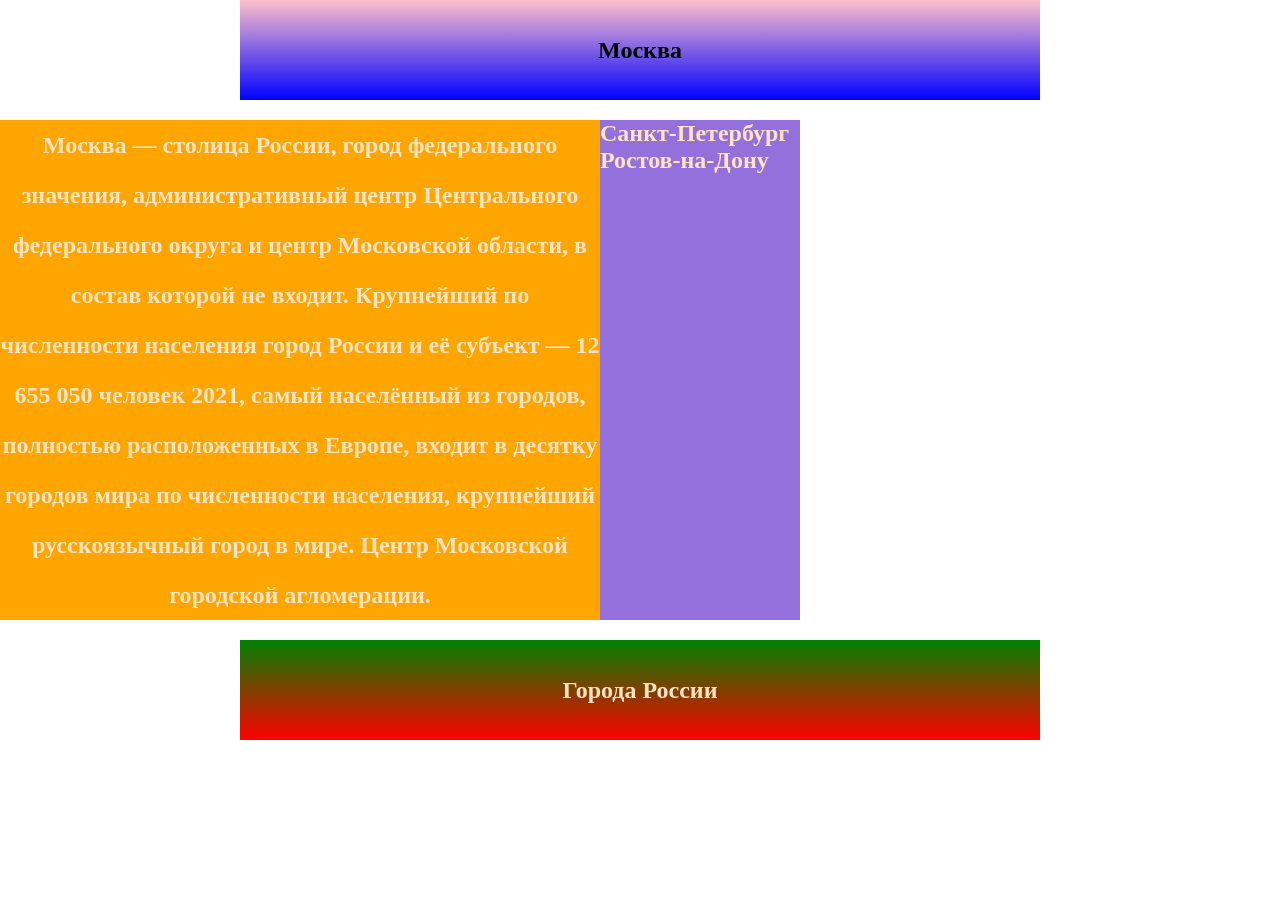
<file: 1Klient-inet-technology/index.html>
﻿<!doctype html>

<html lang="en">
<head>
  <meta charset="utf-8">
  <title>Главная страница</title>
  <link rel="stylesheet" href="style.css">
</head>
<body>
    <div class="header">
        <h1 class="head-title">Москва</h1>
    </div>
    <div class="main">
        <div class="maincontent">
            <div class="flex-inline">
                <h1 class="centr">Москва — столица России, город федерального значения, административный центр Центрального федерального округа и центр Московской области, в состав которой не входит. Крупнейший по численности населения город России и её субъект — 12 655 050 человек 2021, самый населённый из городов, полностью расположенных в Европе, входит в десятку городов мира по численности населения, крупнейший русскоязычный город в мире. Центр Московской городской агломерации.</h1>
            </div>
        </div>
        <div class="sidebar">
            <h2> <a href="contact.html">Санкт-Петербург</a></h2>
            <h2> <a href="info.html">Ростов-на-Дону</a></h2>
        </div>
    </div>
    <div class="footer">
         <h1 class="foot-title">Города России</h1>

    </div>
</body>
</html>
</file>
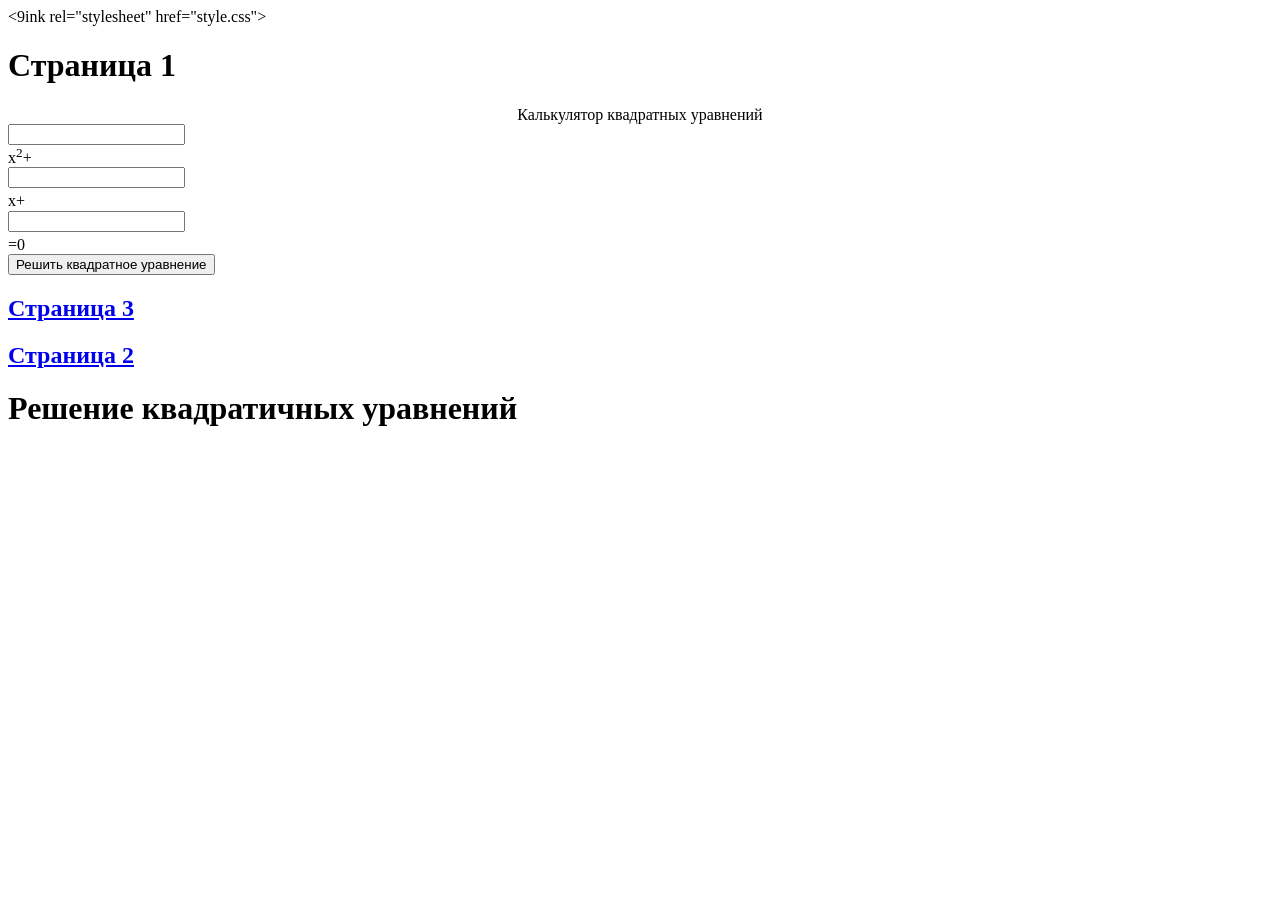
<file: 2Klient-inet-technology/index.html>
<!doctype html>

<html lang="en">
<head>
  <meta charset="utf-8">
  <title>Главная страница</title>
  <9ink rel="stylesheet" href="style.css">
</head>
<body>
    <div class="header">
        <h1 class="head-title">Страница 1</h1>
    </div>
    <div class="main">
        <div class="maincontent">
            <div align="center">Калькулятор квадратных уравнений</div>
            <div class="flex-inline-calc">
               <form class="flex-inline-calc" name="formcalc" action="javascript:calc()">
                <div><input name="a" class="input-calc a" type="number"></div>
                <div>x<sup>2</sup>+</div>
                <div><input name="b" class="input-calc b" type="number"></div>
                <div>x<sup></sup>+</div>
                <div><input name="c" class="input-calc c" type="number"></div>
                <div>=0<sup></sup></div>
                <button class="btn-calc">Решить квадратное уравнение</button>
                </form>
            </div>
        </div>
        <div class="sidebar">
            <h2 class="index-a"><a href="info.html">Страница 3</a></h2>
            <h2 class="index-a"><a href="contact.html">Страница 2</a></h2>
        </div>
    </div>
    <div class="footer">
         <h1 class="foot-title">Решение квадратичных уравнений</h1>

    </div>
    <script src="calc.js"></script>
</body>
</html>
</file>
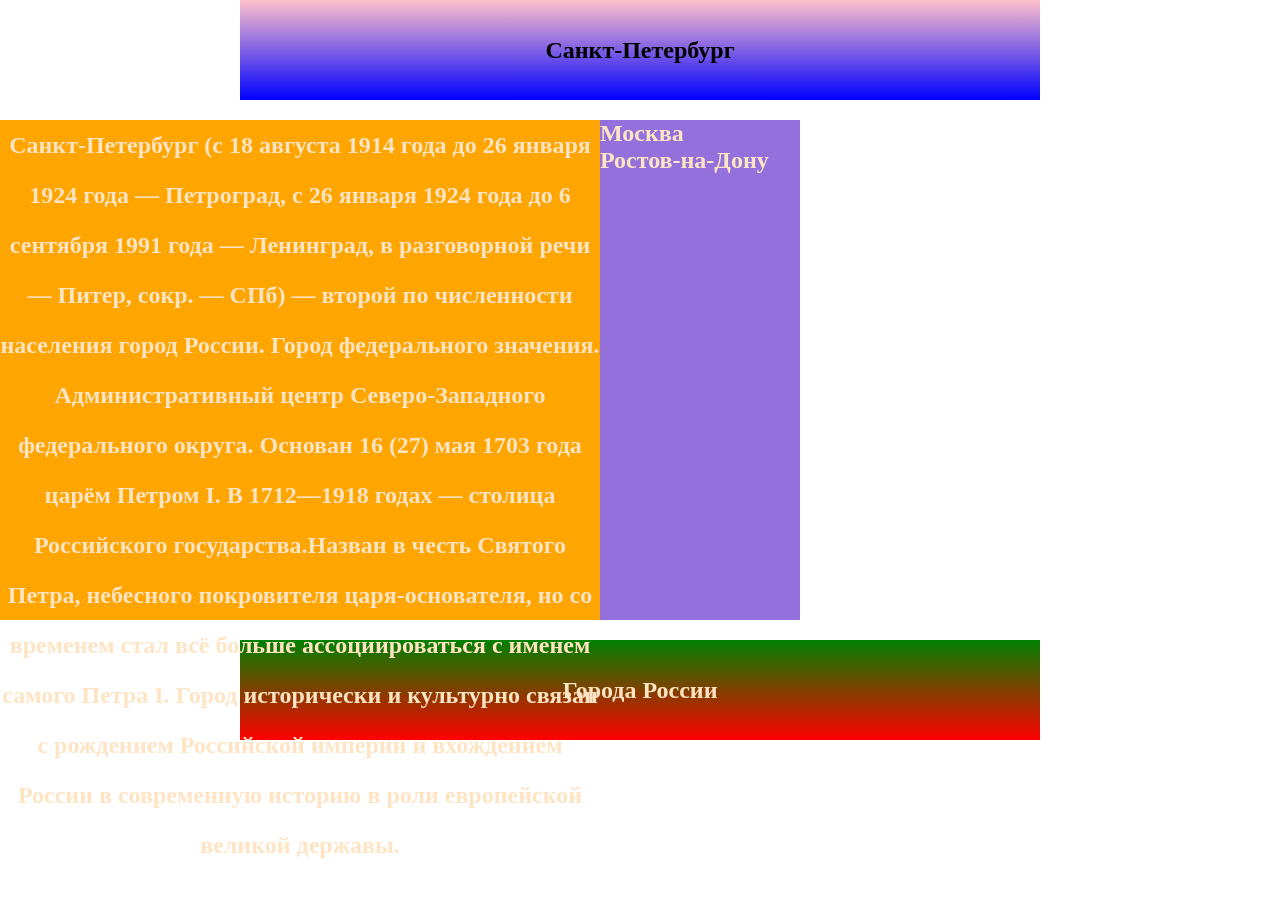
<file: 1Klient-inet-technology/contact.html>
<!doctype html>

<html lang="en">
<head>
  <meta charset="utf-8">
  <title>Контакты</title>
  <link rel="stylesheet" href="style.css">
</head>
<body>
    <div class="header">
        <h1 class="head-title">Санкт-Петербург</h1>
    </div>
    <div class="main">
        <div class="maincontent">
                <h1 class="centr">Санкт-Петербург (с 18 августа 1914 года до 26 января 1924 года — Петроград, с 26 января 1924 года до 6 сентября 1991 года — Ленинград, в разговорной речи — Питер, сокр. — СПб) — второй по численности населения город России. Город федерального значения. Административный центр Северо-Западного федерального округа. Основан 16 (27) мая 1703 года царём Петром I. В 1712—1918 годах — столица Российского государства.Назван в честь Святого Петра, небесного покровителя царя-основателя, но со временем стал всё больше ассоциироваться с именем самого Петра I. Город исторически и культурно связан с рождением Российской империи и вхождением России в современную историю в роли европейской великой державы.</h1>
        </div>
        <div class="sidebar">
            <h2><a href="index.html">Москва</a></h2>
            <h2><a href="info.html">Ростов-на-Дону</a></h2>
        </div>
    </div>
      <div class="footer">
         <h1 class="foot-title">Города России</h1>
        
    </div>
</body>
</html>
</file>
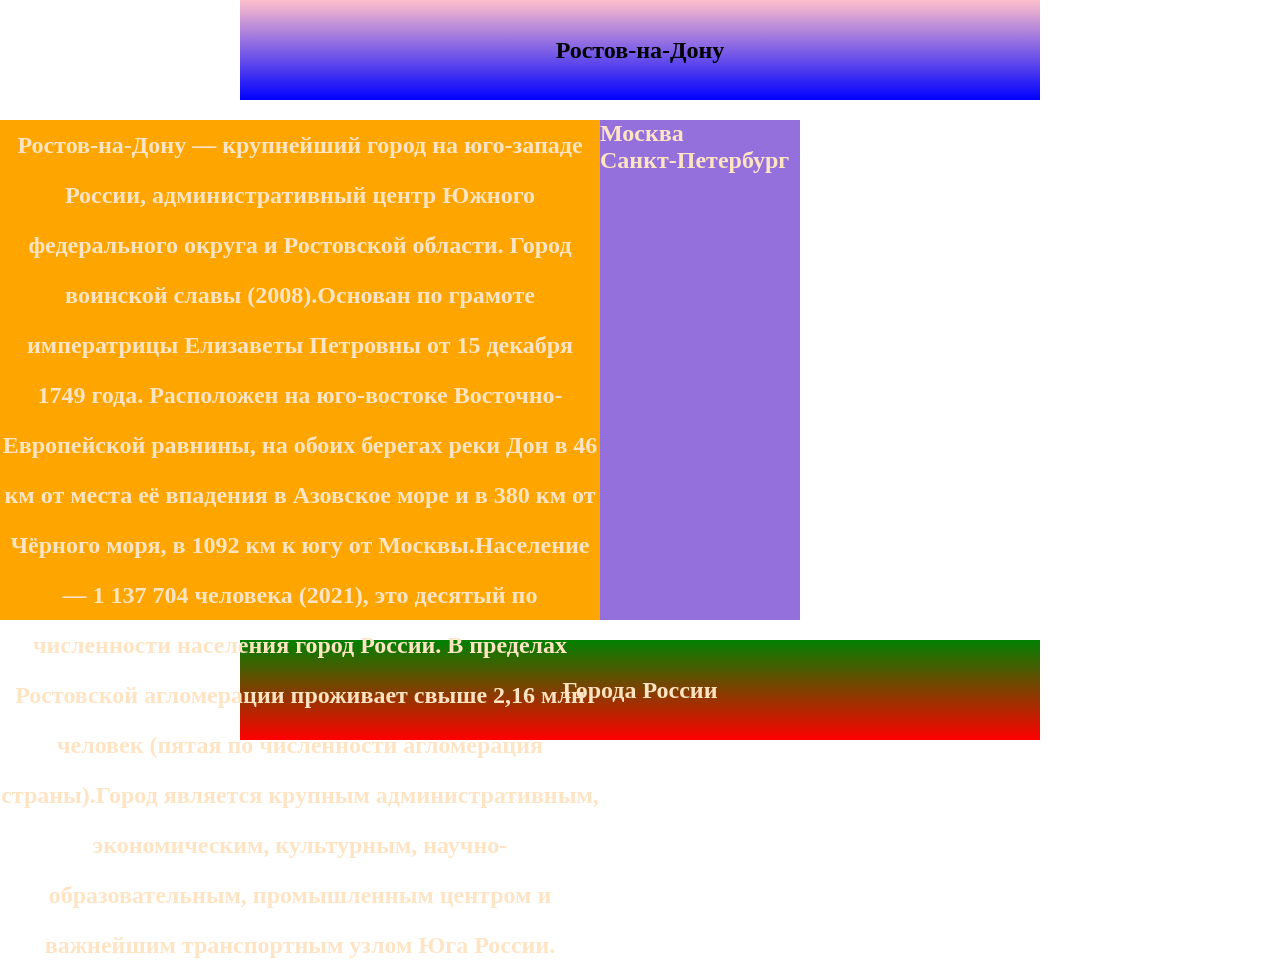
<file: 1Klient-inet-technology/info.html>
<!doctype html>

<html lang="en">
<head>
  <meta charset="utf-8">
  <title>Информация</title>
  <link rel="stylesheet" href="style.css">
</head>
<body>
    <div class="header">
        <h1 class="head-title">Ростов-на-Дону</h1>
    </div>
    <div class="main">
        <div class="maincontent">
            <h1 class="centr">Ростов-на-Дону — крупнейший город на юго-западе России, административный центр Южного федерального округа и Ростовской области. Город воинской славы (2008).Основан по грамоте императрицы Елизаветы Петровны от 15 декабря 1749 года. Расположен на юго-востоке Восточно-Европейской равнины, на обоих берегах реки Дон в 46 км от места её впадения в Азовское море и в 380 км от Чёрного моря, в 1092 км к югу от Москвы.Население — 1 137 704 человека (2021), это десятый по численности населения город России. В пределах Ростовской агломерации проживает свыше 2,16 млн человек (пятая по численности агломерация страны).Город является крупным административным, экономическим, культурным, научно-образовательным, промышленным центром и важнейшим транспортным узлом Юга России. </h1>

        </div>
        <div class="sidebar">
            <h2><a href="index.html">Москва</a></h2>
            <h2><a href="contact.html">Санкт-Петербург</a></h2>
        </div>
    </div>
      <div class="footer">
          <h1 class="foot-title">Города России</h1>
        
    </div>
</body>
</html>
</file>
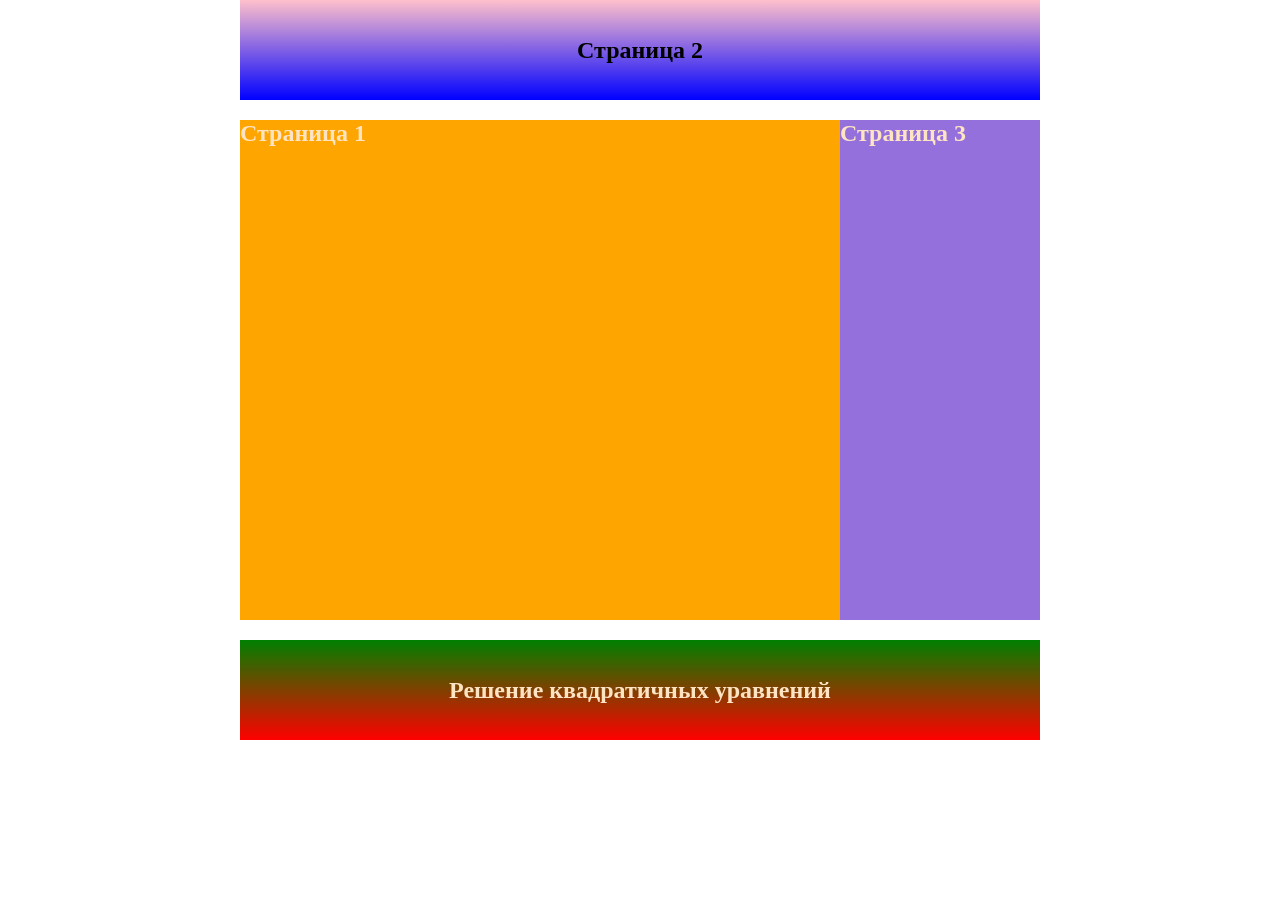
<file: 2Klient-inet-technology/contact.html>
<!doctype html>

<html lang="en">
<head>
  <meta charset="utf-8">
  <title>Контакты</title>
  <link rel="stylesheet" href="style.css">
</head>
<body>
    <div class="header">
        <h1 class="head-title">Страница 2</h1>
    </div>
    <div class="main">
        <div class="maincontent">
            <h2><a href="index.html">Страница 1</a></h2>
        </div>
        <div class="sidebar">
            <h2><a href="info.html">Страница 3</a></h2>
        </div>
    </div>
      <div class="footer">
         <h1 class="foot-title">Решение квадратичных уравнений</h1>
        
    </div>
</body>
</html>
</file>
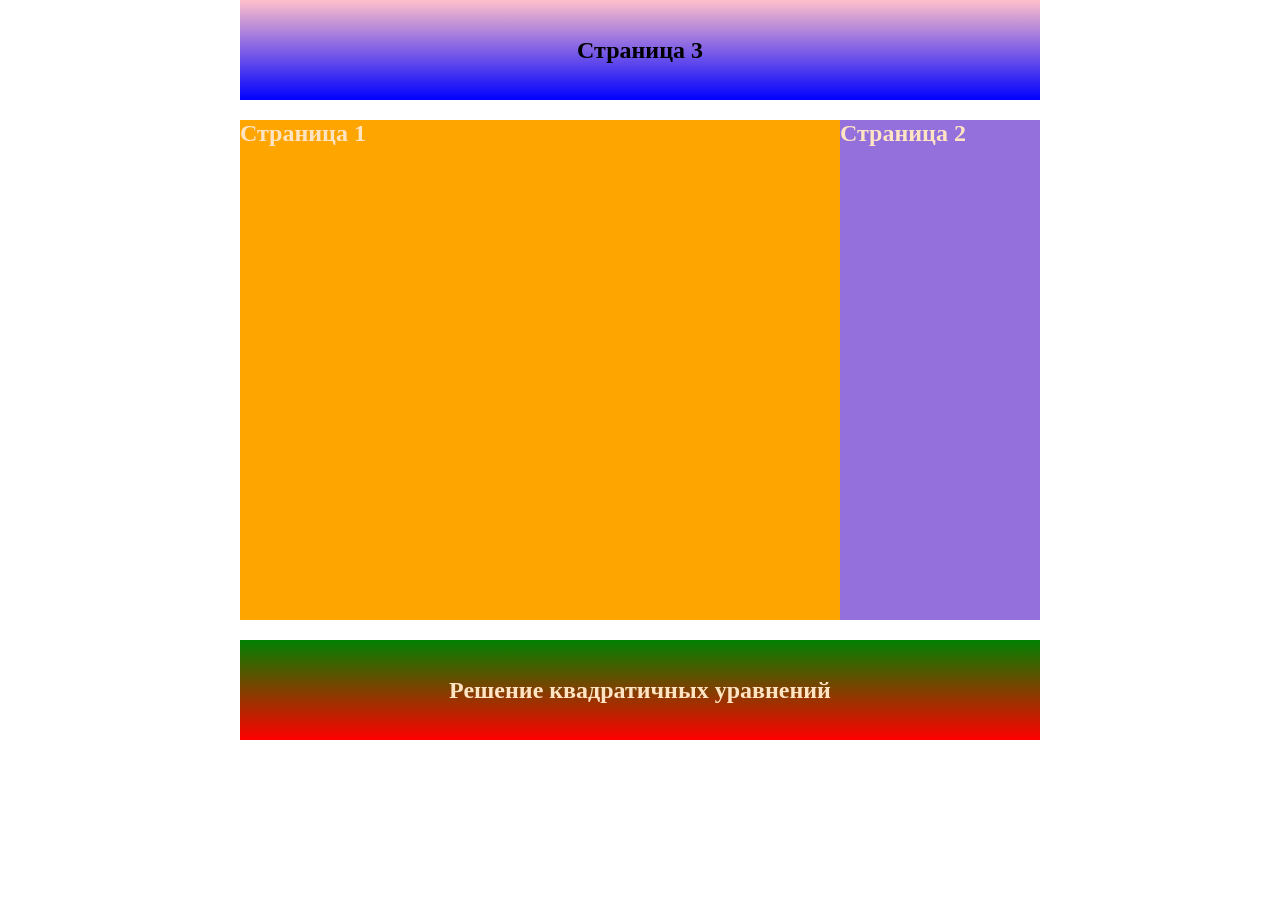
<file: 2Klient-inet-technology/info.html>
<!doctype html>

<html lang="en">
<head>
  <meta charset="utf-8">
  <title>Информация</title>
  <link rel="stylesheet" href="style.css">
</head>
<body>
    <div class="header">
        <h1 class="head-title">Страница 3</h1>
    </div>
    <div class="main">
        <div class="maincontent">
            <h2><a href="index.html">Страница 1</a></h2>
        </div>
        <div class="sidebar">
            <h2><a href="contact.html">Страница 2</a></h2>
        </div>
    </div>
      <div class="footer">
          <h1 class="foot-title">Решение квадратичных уравнений</h1>
        
    </div>
</body>
</html>
</file>
<file: 1Klient-inet-technology/style.css>
*{
    margin: 0;
    padding: 0;
    
}
h1{
    font-size: 24px;
    font-weight: bold;
}
.index-a{
    text-align: center;
    color: bisque;
    font-size: 28px;
    font-weight: bold;
    text-align: center;
    
}
a{
    text-decoration: none;
    color: bisque;
    
}
a:hover{
    color: cadetblue;
}

.head-title{
    text-align: center;
    line-height: 100px;
}
.header{
    width: 100%;
    max-width: 800px;
    background: linear-gradient(0deg, blue, pink);
    height: 100px;
    margin-left: auto;
    margin-right: auto;
}
.centr{
    text-align: center;
    line-height: 50px;
    color: bisque;
}

.foot-title{
    text-align: center;
    line-height: 100px;
    color: bisque;
}
.footer{
    width: 100%;
    max-width: 800px;
    background: linear-gradient(180deg, green, red);
    height: 100px;
    margin-left: auto;
    margin-right: auto;
}
.main{
    display: flex;
    height: 500px;
    margin-left: auto;
    margin-right: auto;
    margin-top: 20px;
    margin-bottom: 20px;
}
.maincontent{
    width: 65%;
    max-width: 600px;
    background-color: orange;
    height:500;
}
.sidebar{
    width: 35%;
    max-width: 200px;
    background-color: mediumpurple;
    height:500;
}
.flex-inline{
    display: inline-flex;
}
</file>
<file: 2Klient-inet-technology/style.css>
*{
    margin: 0;
    padding: 0;
    
}
h1{
    font-size: 24px;
    font-weight: bold;
}
.index-a{
    text-align: center;
    color: bisque;
    font-size: 28px;
    font-weight: bold;
    text-align: center;
    
}
a{
    text-decoration: none;
    color: bisque;
    
}
a:hover{
    color: cadetblue;
}

.head-title{
    text-align: center;
    line-height: 100px;
}
.header{
    width: 100%;
    max-width: 800px;
    background: linear-gradient(0deg, blue, pink);
    height: 100px;
    margin-left: auto;
    margin-right: auto;
}

.foot-title{
    text-align: center;
    line-height: 100px;
    color: bisque;
}
.footer{
    width: 100%;
    max-width: 800px;
    background: linear-gradient(180deg, green, red);
    height: 100px;
    margin-left: auto;
    margin-right: auto;
}
.main{
    display: flex;
    height: 500px;
    margin-left: auto;
    margin-right: auto;
    margin-top: 20px;
    margin-bottom: 20px;
    justify-content: center;
}
.maincontent{
    width: 65%;
    max-width: 600px;
    background-color: orange;
    height:500;
}
.sidebar{
    width: 35%;
    max-width: 200px;
    background-color: mediumpurple;
    height:500;
}
/*СТИЛИ ДЛЯ КАЛЬКУЛЯТОРА*/
.flex-inline-calc{
    display: inline-flex;
}
.input-calc{
    width:30px;
}
</file>
